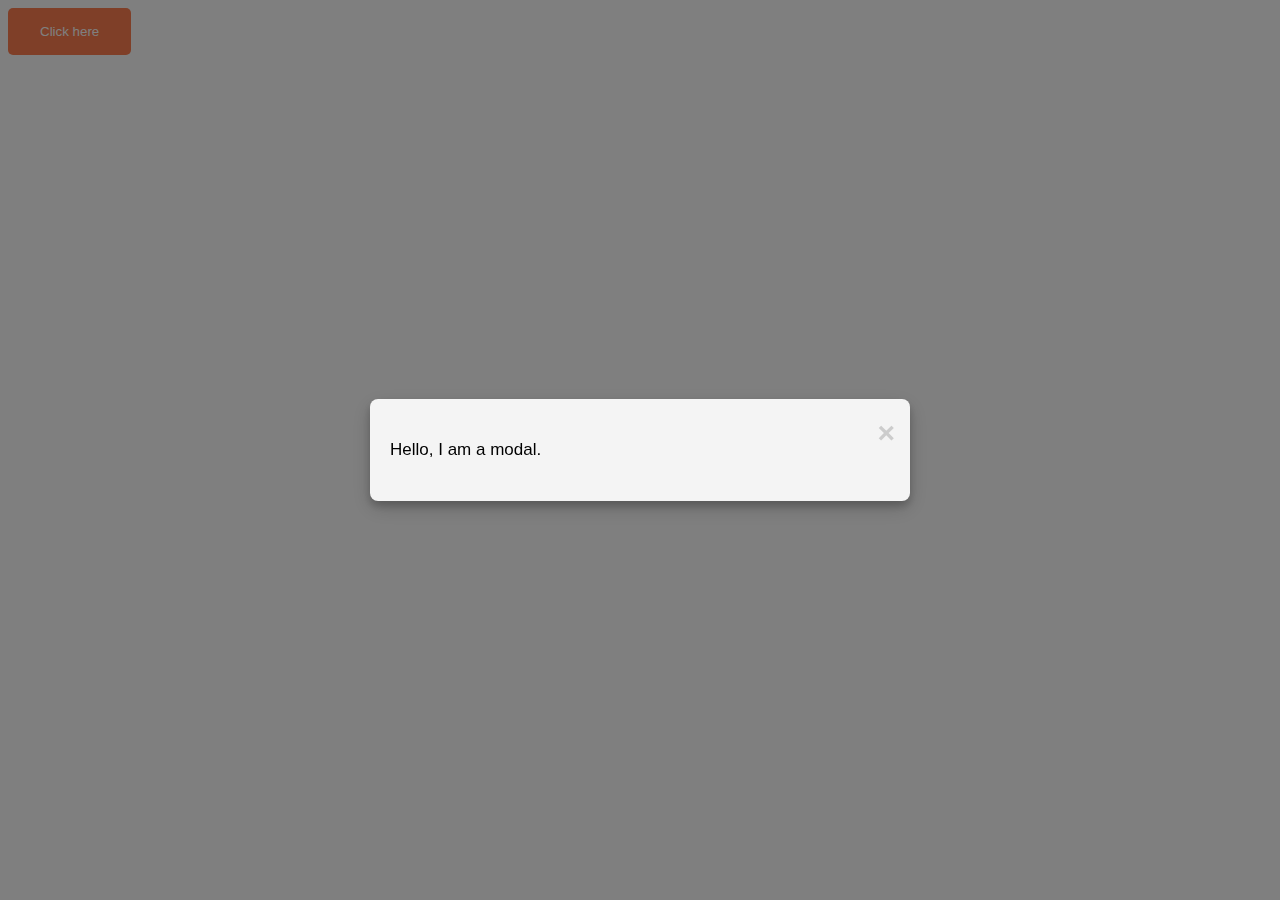
<file: index.html>
<!DOCTYPE html>
<html lang="en">
<head>
    <meta charset="UTF-8">
    <meta name="viewport" content="width=device-width, initial-scale=1.0">
    <title>Simple Modal</title>
    <link rel="stylesheet" href="style.css"> 
</head>
<body>

    <button id="modalBtn" class="button">Click here</button>

    <div id="simplemodal" class="modal">
        <div class="modal-content">
            <span class="closeBtn">&times;</span>
            <p>Hello, I am a modal.</p>
        </div>
    </div>

    <script src="main.js"></script>

</body>
</html>
</file>
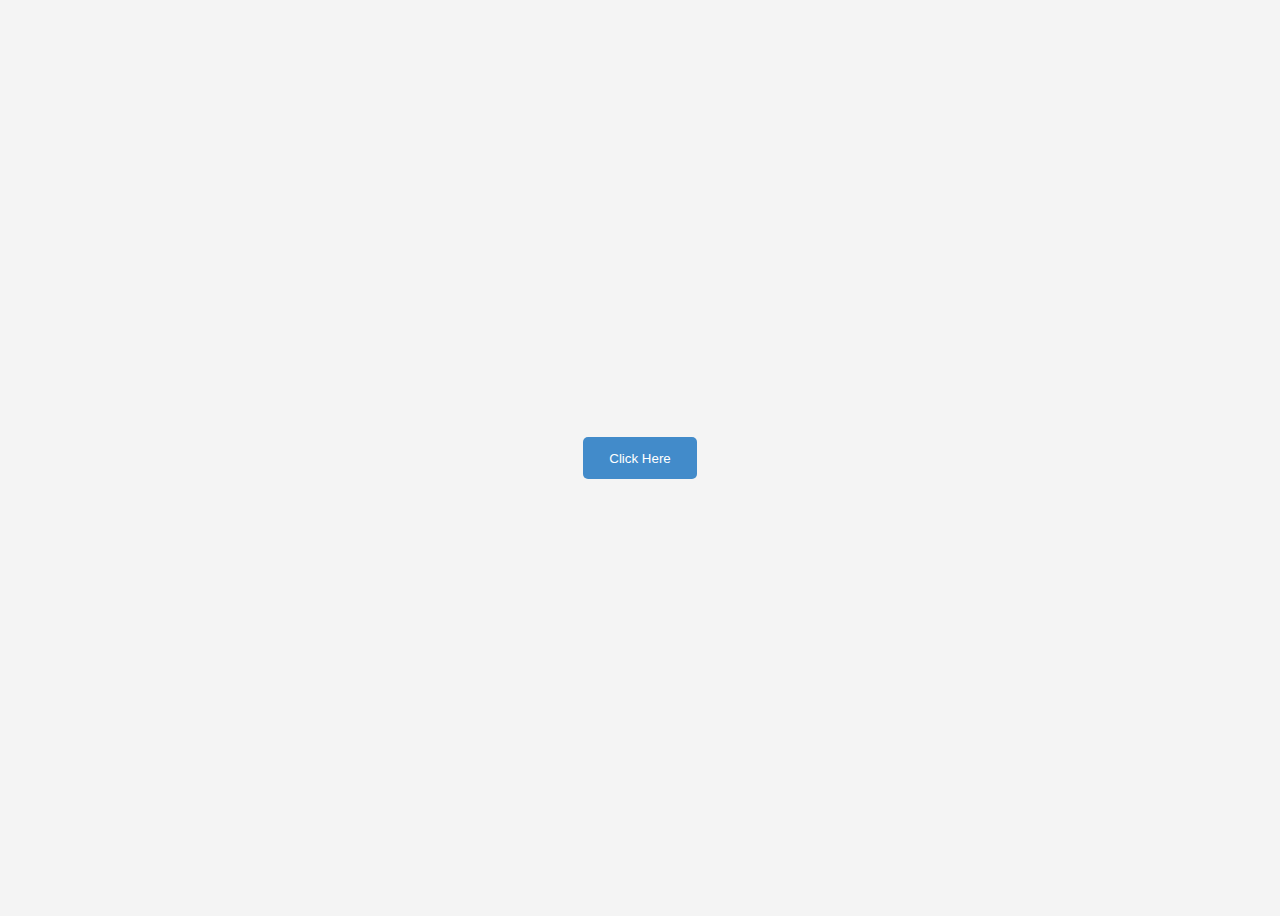
<file: index2.html>
<!DOCTYPE html>
<html lang="en">
<head>
    <meta charset="UTF-8">
    <meta name="viewport" content="width=device-width, initial-scale=1.0">
    <title>modal of fake news</title>
    <link rel="stylesheet" href="style2.css">
</head>
<body>
    <button id="modal-btn" class="button">Click Here</button>

  <div id="my-modal" class="modal">
    <div class="modal-content">
      <div class="modal-header">
        <span class="close">&times;</span>
        <h2>Modal Header</h2>
      </div>
      <div class="modal-body">
        <p>This is my modal</p>
        <p>:

            🔍 Fake News Detector
            A web-based tool to verify the authenticity of news articles using NLP. Enter a news headline or content to check if it's real or fake.
            
            🛠 Tech Stack: HTML, CSS, JavaScript, Python (Flask/Django), Machine Learning
            🚀 Features: Real-time detection, user-friendly interface, API integration
            </p>
      </div>
      <div class="modal-footer">
        <h3>Modal Footer</h3>
      </div>
    </div>
  </div>
  <script src="main2.js"></script>
 
</body>
</html>
</file>
<file: style.css>
body {
    font-family: Arial, Helvetica, sans-serif;
    font-size: 17px;
    line-height: 1.6;
}

.button {
    background: coral;
    padding: 1rem 2rem;
    color: white;
    border: 0;
    cursor: pointer; /* Added for better UX */
    border-radius: 5px; /* Slightly rounded corners */
}

.button:hover {
    background: dimgray;
}

.modal {
    display: none;
    position: fixed;
    z-index: 1;
    left: 0;
    top: 0;
    height: 100%;
    width: 100%;
    background-color: rgba(0, 0, 0, 0.5);
    display: flex;
    align-items: center;
    justify-content: center;
}

.modal-content {
    background-color: #f4f4f4;
    padding: 20px;
    width: 50%;
    max-width: 500px;
    box-shadow: 0 5px 8px rgba(0, 0, 0, 0.2), 0 7px 20px rgba(0, 0, 0, 0.17);
    animation: modalopen 0.5s ease-in-out;
    border-radius: 8px;
    position: relative;
}

.closeBtn {
    color: #ccc;
    position: absolute;
    top: 10px;
    right: 15px;
    font-size: 30px;
    font-weight: bold;
    cursor: pointer;
}

.closeBtn:hover {
    color: black;
}

@keyframes modalopen {
    from {
        opacity: 0;
        transform: scale(0.9);
    }
    to {
        opacity: 1;
        transform: scale(1);
    }
}
</file>
<file: style2.css>
:root {
    --modal-duration: 1s;
    --modal-color: #428bca;
  }
  
  body {
    font-family: Arial, Helvetica, sans-serif;
    background: #f4f4f4;
    font-size: 17px;
    line-height: 1.6;
    display: flex;
    height: 100vh;
    align-items: center;
    justify-content: center;
  }
  
  .button {
    background: #428bca;
    padding: 1em 2em;
    color: #fff;
    border: 0;
    border-radius: 5px;
    cursor: pointer;
  }
  
  .button:hover {
    background: #3876ac;
  }
  
  .modal {
    display: none;
    position: fixed;
    z-index: 1;
    left: 0;
    top: 0;
    height: 100%;
    width: 100%;
    overflow: auto;
    background-color: rgba(0, 0, 0, 0.5);
  }
  
  .modal-content {
    margin: 10% auto;
    width: 60%;
    box-shadow: 0 5px 8px 0 rgba(0, 0, 0, 0.2), 0 7px 20px 0 rgba(0, 0, 0, 0.17);
    animation-name: modalopen;
    animation-duration: var(--modal-duration);
  }
  
  .modal-header h2,
  .modal-footer h3 {
    margin: 0;
  }
  
  .modal-header {
    background: var(--modal-color);
    padding: 15px;
    color: #fff;
    border-top-left-radius: 5px;
    border-top-right-radius: 5px;
  }
  
  .modal-body {
    padding: 10px 20px;
    background: #fff;
  }
  
  .modal-footer {
    background: var(--modal-color);
    padding: 10px;
    color: #fff;
    text-align: center;
    border-bottom-left-radius: 5px;
    border-bottom-right-radius: 5px;
  }
  
  .close {
    color: #ccc;
    float: right;
    font-size: 30px;
    color: #fff;
  }
  
  .close:hover,
  .close:focus {
    color: #000;
    text-decoration: none;
    cursor: pointer;
  }
  
  @keyframes modalopen {
    from {
      opacity: 0;
    }
    to {
      opacity: 1;
    }
  }
</file>
